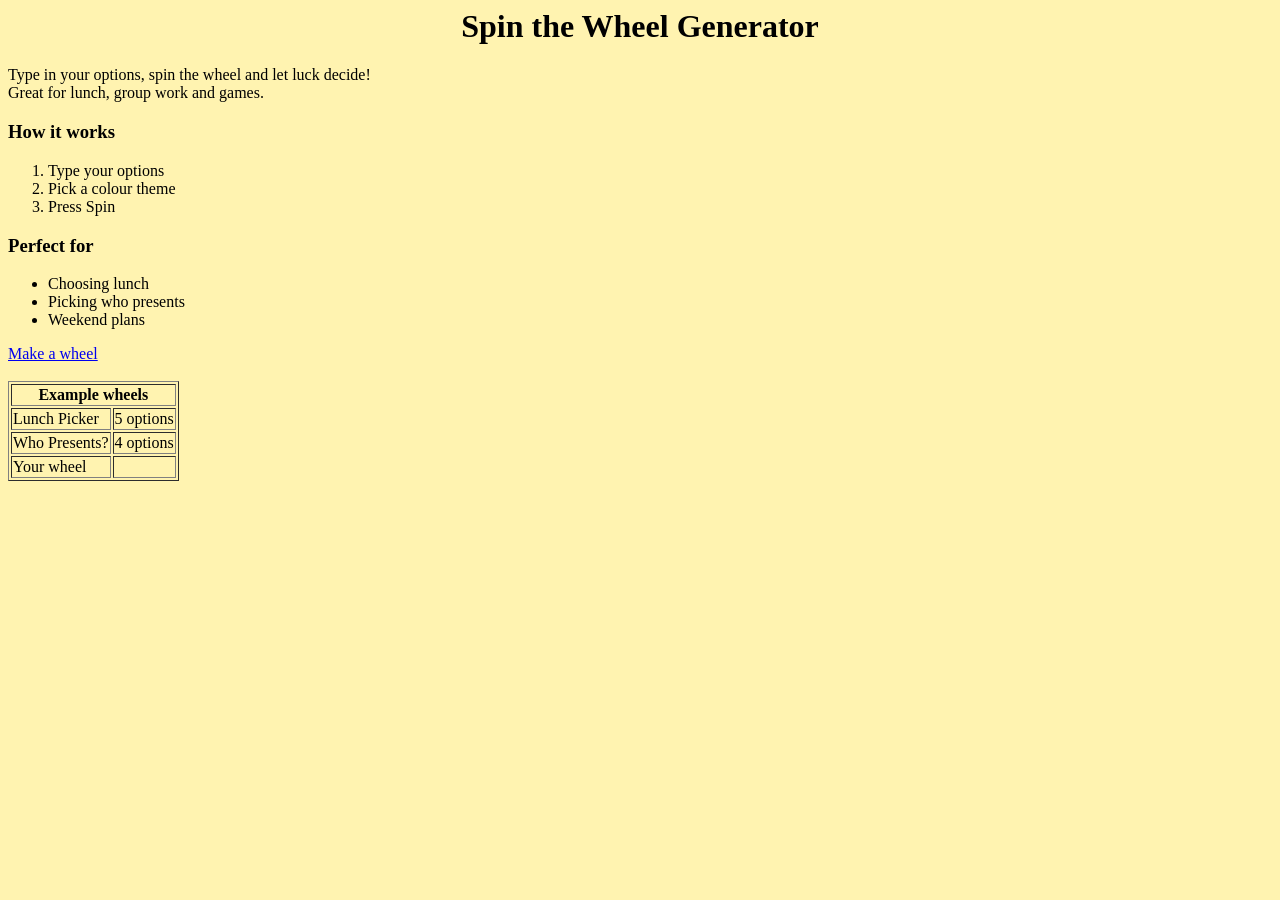
<file: index.html>
<html>
<title>Wheel Generator</title>
<body bgcolor="#FFF3B0">
<!-- Lab 5 - Task 1 : home page of the Wheel Generator -->
<h1 align="center">Spin the Wheel Generator</h1>
<p>Type in your options, spin the wheel and let luck decide!<br>Great for lunch, group work and 
games.</p>
<h3>How it works</h3>
<ol>
 <li>Type your options</li>
 <li>Pick a colour theme</li>
 <li>Press Spin</li>
</ol>
<h3>Perfect for</h3>
<ul>
 <li>Choosing lunch</li>
 <li>Picking who presents</li>
 <li>Weekend plans</li>
</ul>
<a href="create.html" target="_blank">Make a wheel</a>
<br><br>
<table border="1">
 <tr><th colspan="2">Example wheels</th></tr>
 <tr><td>Lunch Picker</td><td>5 options</td></tr>
 <tr><td>Who Presents?</td><td>4 options</td></tr>
 <tr><td>Your wheel</td><td>&nbsp;</td></tr>
</table>
</body>
</html>
</file>
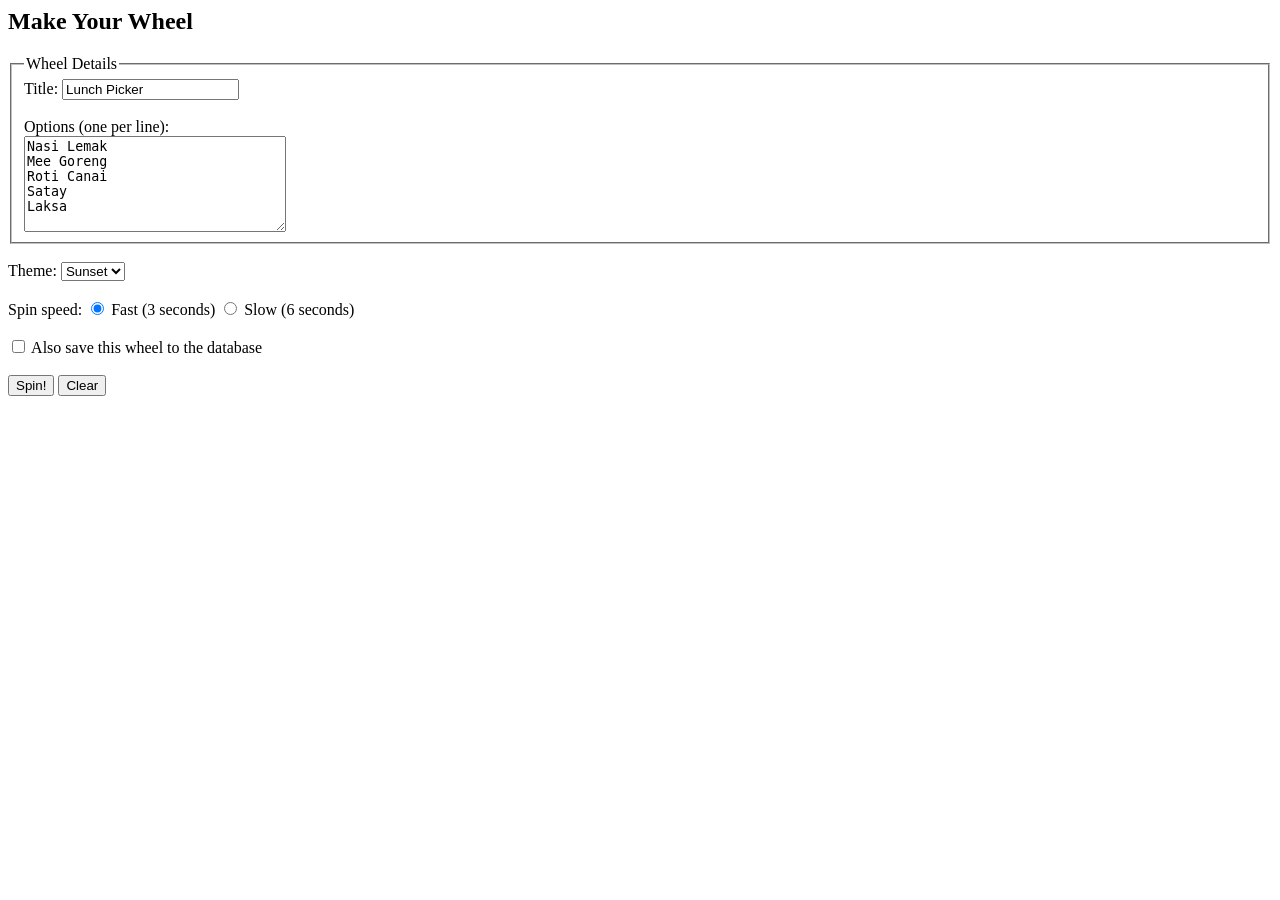
<file: create.html>
<html>
<head>
<title>Make a Wheel</title>
</head>
<body>
<h2>Make Your Wheel</h2>

<form action="spin.php" method="post">

<fieldset>
<legend>Wheel Details</legend>
Title: <input type="text" name="title" value="Lunch Picker"><br><br>
Options (one per line):<br>
<textarea rows="6" cols="30" name="options">Nasi Lemak
Mee Goreng
Roti Canai
Satay
Laksa</textarea>
</fieldset>
<br>

Theme:
<select name="theme">
 <option value="sunset">Sunset</option>
 <option value="ocean">Ocean</option>
 <option value="candy">Candy</option>
</select>
<br><br>

Spin speed:
<input type="radio" name="speed" value="fast" checked> Fast (3 seconds)
<input type="radio" name="speed" value="slow"> Slow (6 seconds)
<br><br>

<input type="checkbox" name="save" value="yes"> Also save this wheel to the database
<br><br>

<input type="submit" value="Spin!">
<input type="reset" value="Clear">

</form>
</body>
</html>
</file>
